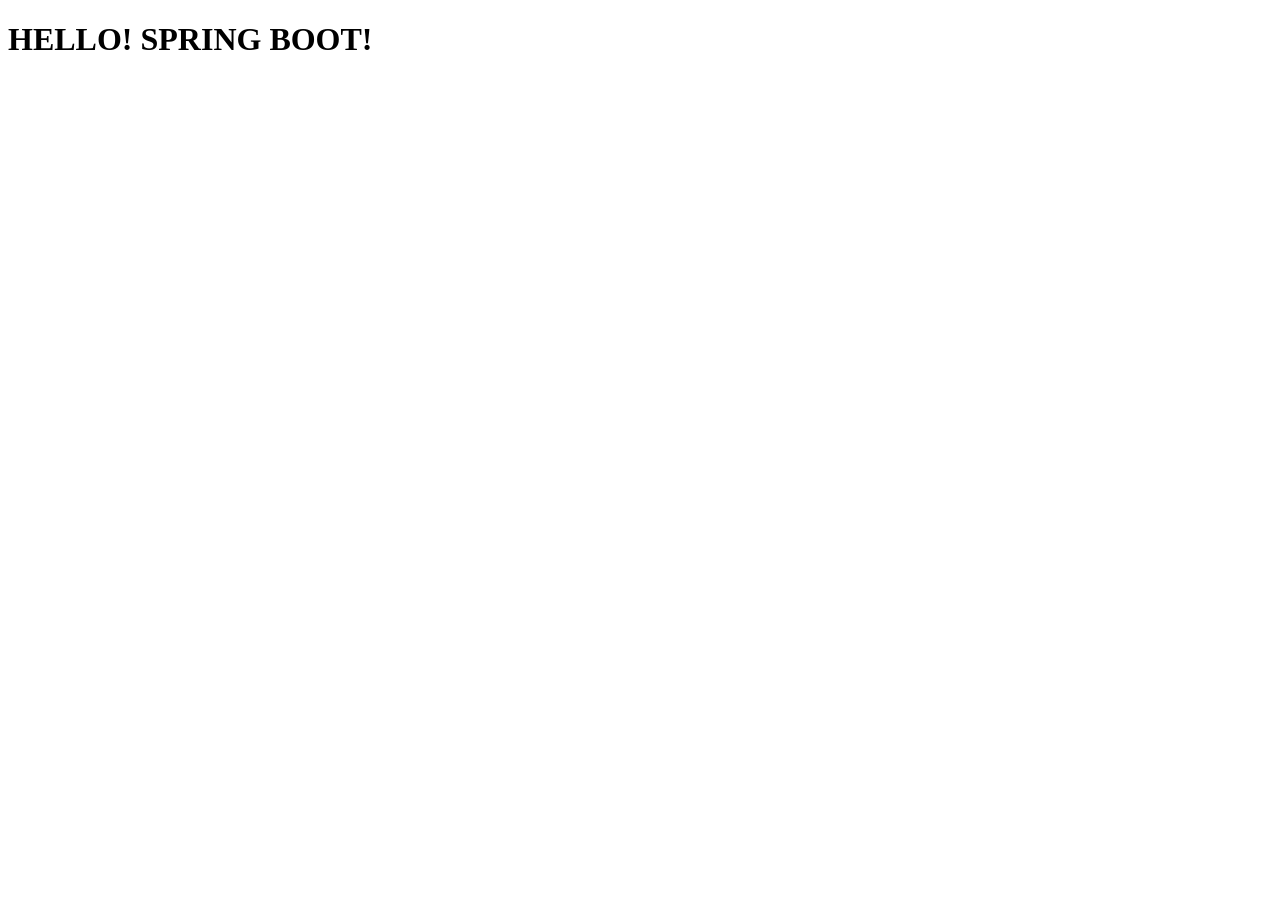
<file: src/main/resources/templates/index.html>
<!DOCTYPE html>
<html xmlns:th="http://www.thymeleaf.org"
	  xmlns:layout="http://www.ultraq.net.nz/thymeleaf/layout"
	  layout:decorate="~{layout/default}">
	<head>
	</head>
	
	<th:block layout:fragment="customContent">
		<h1>HELLO! SPRING BOOT!</h1>
	</th:block>
	
	<th:block layout:fragment="customJsFile">
	</th:block>
	
	<th:block layout:fragment="customJs">
	</th:block>
</html>
</file>
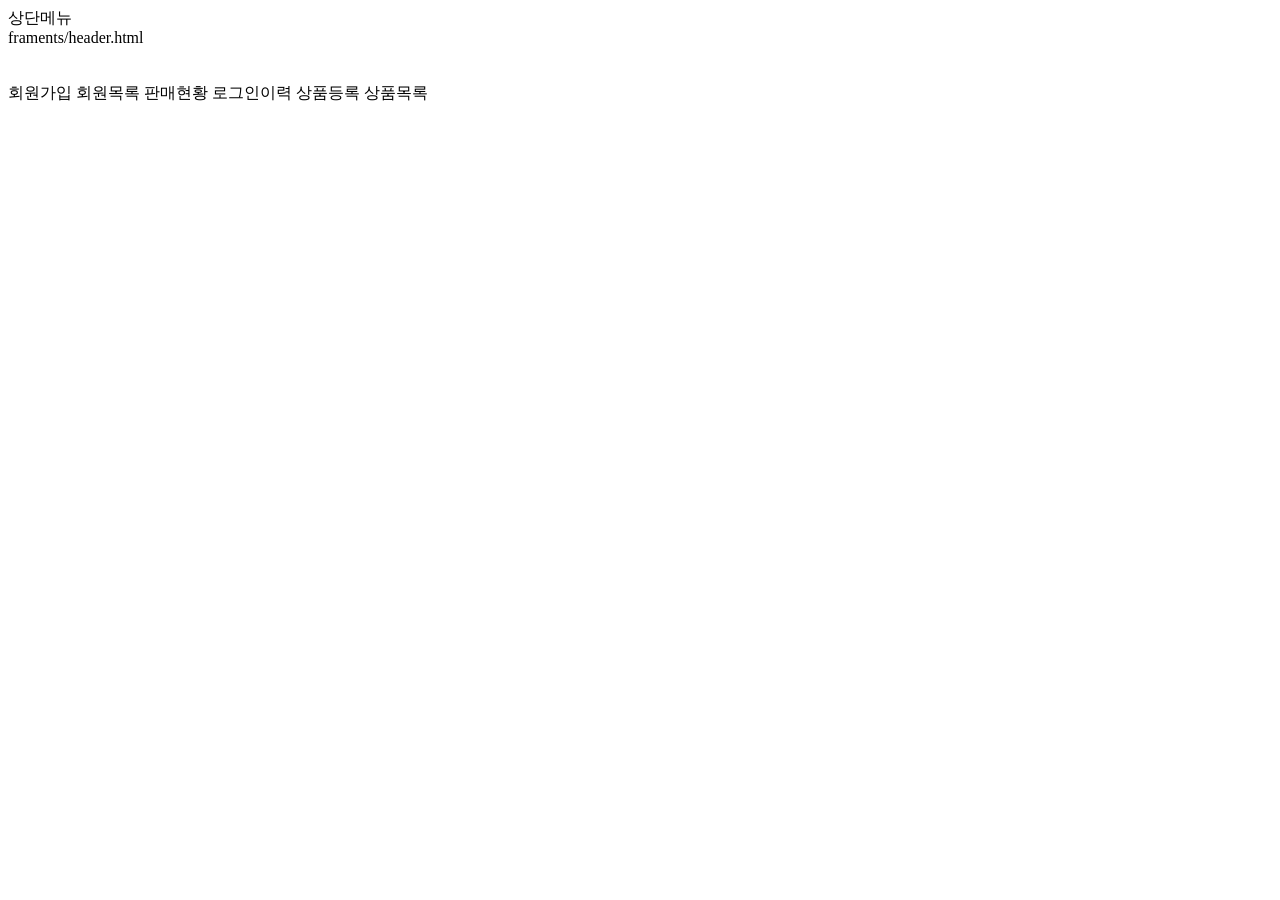
<file: src/main/resources/templates/fragments/header.html>
<!DOCTYPE html>
<html xmlns:th="http://www.thymeleaf.org">
	<div id="header" th:fragment="headerFragment">
		상단메뉴<br>
		framents/header.html<br><br><br>
		<a th:href="@{/member/addMember}">회원가입</a>
		<a th:href="@{/member/memberList}">회원목록</a>
		<a th:href="@{/member/sellerList}">판매현황</a>
		<a th:href="@{/member/loginHistory}">로그인이력</a>
		<a th:href="@{/goods/addGoods}">상품등록</a>
		<a th:href="@{/goods/goodsList}">상품목록</a>
	</div>
</html>
</file>
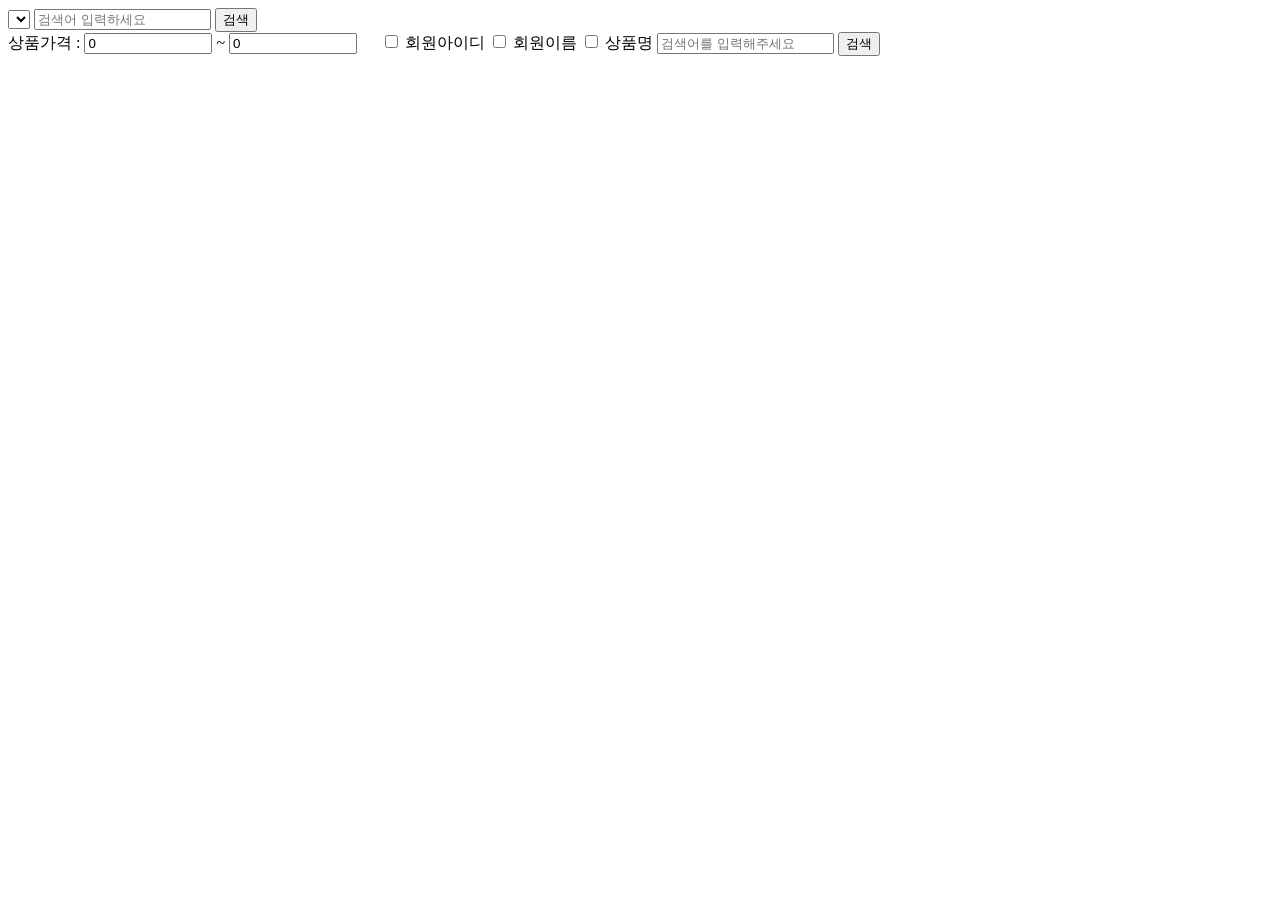
<file: src/main/resources/templates/fragments/search.html>
<!DOCTYPE html>
<html xmlns:th="http://www.thymeleaf.org">
    <div id="search" th:fragment="searchFragment(cateList)">
        <select id="searchKey">
            <option th:if="${cateList} != null"
                    th:each="l : ${cateList}"
                    th:value="${l.searchKey}"
                    th:text="${l.searchText}">
            </option>
            <!--/*
            <option value="memberId">회원아이디</option>
            <option value="memberNaem">회원이름</option>
            <option value="memberAddr">회원주소</option>
            */-->
        </select>
        <input type="text" id="searchValue" placeholder="검색어 입력하세요"/>
        <button type="button" id="searchBtn">검색</button>
    </div>
    <div id="search" th:fragment="searchMultiFragment">
        상품가격 :
        <input type="number" class="goodsPrice" id="minPrice" min="0" value="0" style="width:120px;"/> ~
        <input type="number" class="goodsPrice" id="maxPrice" min="0" value="0" style="width:120px; margin-right: 20px;"/>
        <input type="checkbox" class="searchKey" value="memberId"/> 회원아이디
        <input type="checkbox" class="searchKey" value="memberName"/> 회원이름
        <input type="checkbox" class="searchKey" value="goodsName"/> 상품명
        <input type="text" id="searchValue" placeholder="검색어를 입력해주세요"/>
        <button type="button" id="searchMultiBtn">검색</button>
    </div>
</html>
</file>
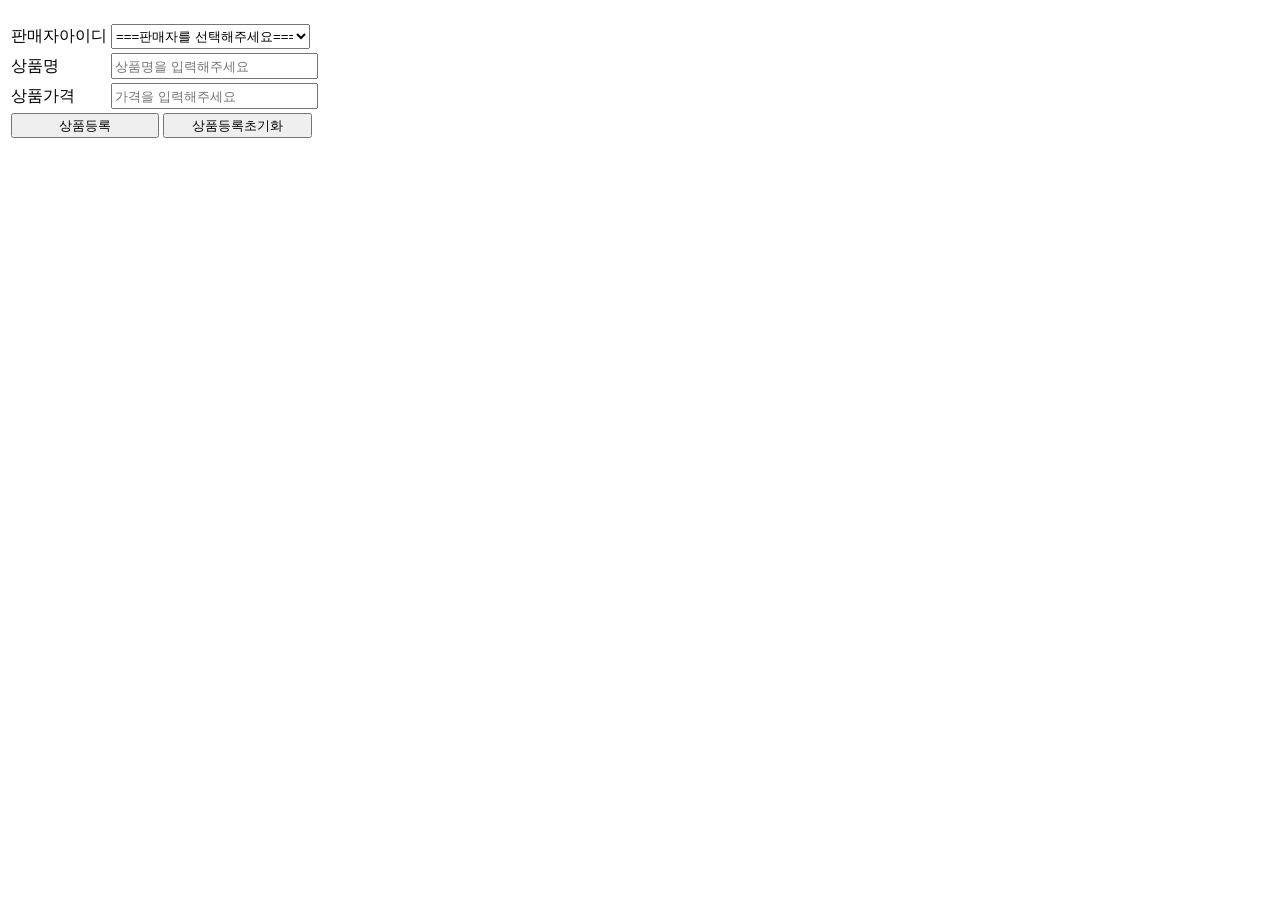
<file: src/main/resources/templates/admin/goods/addGoods.html>
<!DOCTYPE html>
<html xmlns:th="http://www.thymeleaf.org"
	  xmlns:layout="http://www.ultraq.net.nz/thymeleaf/layout"
	  layout:decorate="~{layout/default}">
	<head>
		<style>
			input {
				width : 98%;
				height: 20px;
			}
			tbody button{
				width: 98%;
				height: 25px;
			}
			tbody select {
				width: 98%;
				height: 25px;
				text-align: center;
			}
			tfoot button {
				width: 49%;
				height: 25px;
			}
		</style>
	</head>
	
	<th:block layout:fragment="customContent">
		<h1 th:text="${title}"></h1>
		<form id="addGoodsForm" th:action="@{/goods/addGoods}" method="post">
			<table>
				<tbody>
					<tr>
						<td>
							<label for="sellerId">판매자아이디</label>
						</td>
						<td>
							<select id="sellerId" name="goodsSellerId">
								<option value="">===판매자를 선택해주세요===</option>
								<option th:if="${sellerList != null}"
										th:each="l : ${sellerList}"
										th:value="${l.memberId}"
										th:text="|${l.memberId} :::: ${l.memberName}|"
								></option>

							</select>
						</td>
					</tr>
					<tr>
						<td>
							<label for="goodsName">상품명</label>
						</td>
						<td colspan="2">
							<input type="text" id="goodsName" name="goodsName" placeholder="상품명을 입력해주세요"/>
						</td>
					</tr>
					<tr>
						<td>
							<label for="goodsPrice">상품가격</label>
						</td>
						<td colspan="2">
							<input type="number" id="goodsPrice" name="goodsPrice" placeholder="가격을 입력해주세요"/>
						</td>
					</tr>
				</tbody>
				<tfoot>
					<tr>
						<td colspan="2">
							<button type="button" id="addBtn">상품등록</button>
							<button type="reset" id="resetBtn">상품등록초기화</button>
						</td>
					</tr>
				</tfoot>
			</table>
		</form>
	</th:block>
	
	<th:block layout:fragment="customJsFile">
		<script th:src="@{/js/jquery-3.7.1.js}"></script>
	</th:block>
	
	<th:block layout:fragment="customJs">
		<script>
			// 상품등록
			$('#addBtn').click(function (){
				let isSubmit = true;

				$('#addGoodsForm input,#addGoodsForm select').each((idx,element) => {
					const id = element.id;
					const value = element.value;
					if(!value){
						alert('필수입력 항목입니다.');
						$(element).focus();
						isSubmit = false;
						return false;
					}
				});
				if(isSubmit) $('#addGoodsForm').submit();

			})
		</script>
	</th:block>
</html>
</file>
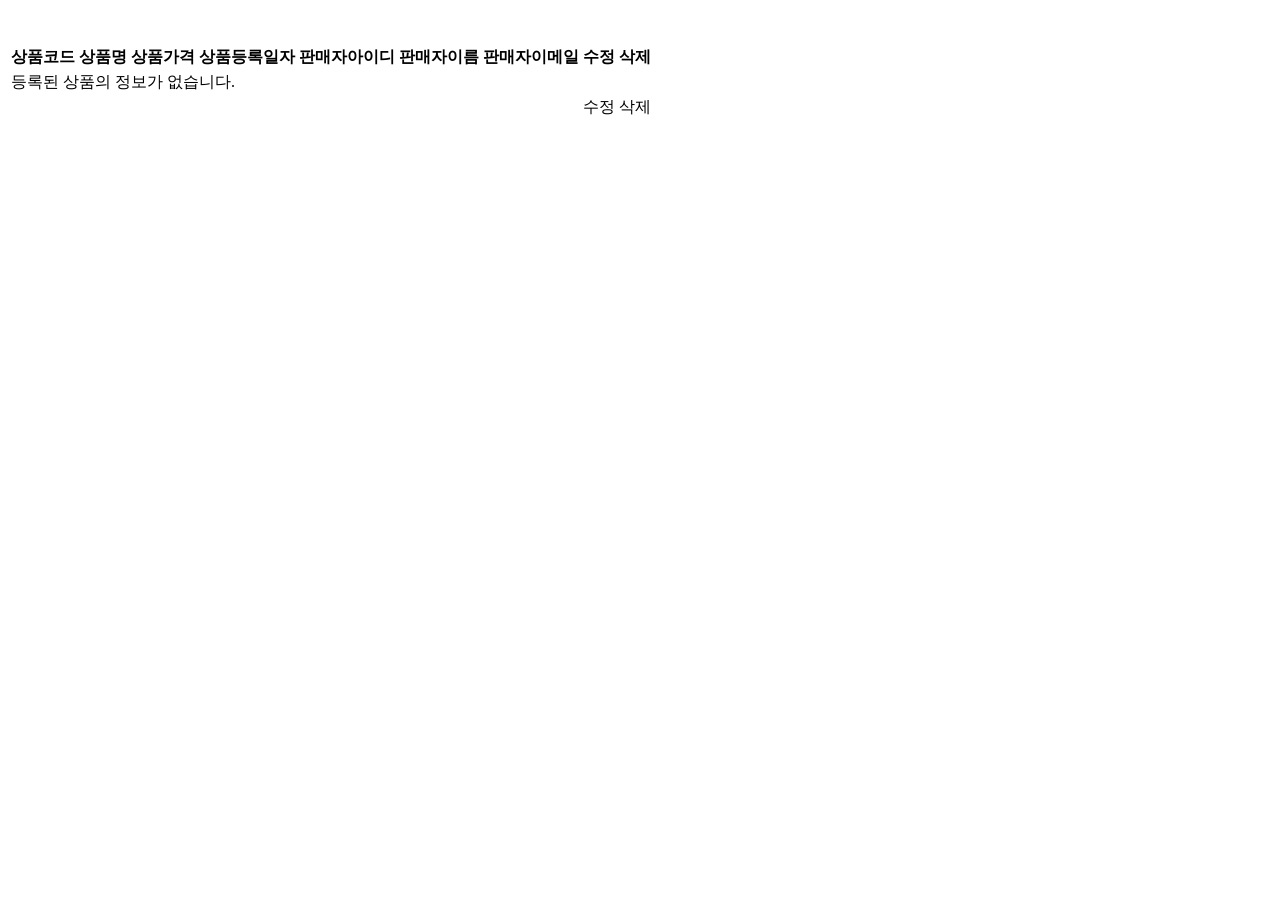
<file: src/main/resources/templates/admin/goods/goodsList.html>
<!DOCTYPE html>
<html xmlns:th="http://www.thymeleaf.org"
	  xmlns:layout="http://www.ultraq.net.nz/thymeleaf/layout"
	  layout:decorate="~{layout/default}">
<!-- ~{layout/default} ==  src/main/resources/templates/layout/default.html -->
<head>
	<link rel="stylesheet" type="text/css" th:href="@{/css/table.css}">
</head>

<th:block layout:fragment="customContent">
	<div th:insert="~{fragments/search :: searchMultiFragment}"></div><br><br>
	<table>
		<thead>
		<tr>
			<th>상품코드</th>
			<th>상품명</th>
			<th>상품가격</th>
			<th>상품등록일자</th>
			<th>판매자아이디</th>
			<th>판매자이름</th>
			<th>판매자이메일</th>
			<th>수정</th>
			<th>삭제</th>
		</tr>
		</thead>
		<tbody>
		<tr th:unless="${goodsList != null}">
			<td colspan="9">등록된 상품의 정보가 없습니다.</td>
		</tr>
		<tr th:if="${goodsList != null}" th:each="l : ${goodsList}">
			<td th:text="${l.goodsCode}"></td>
			<td th:text="${l.goodsName}"></td>
			<td th:text="${l.goodsPrice}"></td>
			<td th:text="${l.goodsRegDate}"></td>
			<!-- association -->
			<th:block th:object="${l.sellerInfo}">
				<td th:text="*{memberId}"></td>
				<td th:text="*{memberName}"></td>
				<td th:text="*{memberEmail}"></td>
			</th:block>
			<td>
				<a th:href="@{#}">수정</a>
			</td>
			<td>
				<a th:href="@{#}">삭제</a>
			</td>
		</tr>
		</tbody>
	</table>
</th:block>

<th:block layout:fragment="customJsFile">
	<script th:src="@{/js/jquery-3.7.1.js}"></script>
</th:block>

<th:block layout:fragment="customJs">
	<script th:inline="javascript">
		const msg = [[${msg}]];
		if(msg) alert(msg);
		$('#searchMultiBtn').click(function(){
			const multiSearch = [];
			$('.searchKey:checked').each((idx, item) => {
				const searchObj = {
					'searchKey' : $(item).val(),
					'searchValue' : $('#searchValue').val()
				}
				multiSearch.push(searchObj)
			});

			let minPrice = Number($('#minPrice').val());
			let maxPrice = Number($('#maxPrice').val());

			if(minPrice > maxPrice){
				$('#minPrice').val(maxPrice);
				$('#maxPrice').val(minPrice);
				minPrice = Number($('#minPrice').val());
				maxPrice = Number($('#maxPrice').val());
			}

			if(maxPrice > 0){
				const priceObj = {
					searchKey : 'goodsPrice',
					searchValue : { minPrice, maxPrice }
				}
				multiSearch.push(priceObj);
			}

			console.log(multiSearch);
			if(multiSearch.length){
				const request = $.ajax({
					url : '/goods/searchList',
					method : 'POST',
					contentType: 'application/json; charset=utf-8',
					data : JSON.stringify(multiSearch),
					dataType : 'json'
				});
				request.done(data => {
					console.log(data)
				});
				request.fail( (jqXHR, textStatus, error) => {
					console.log(error)
				});
			}
		});
	</script>
</th:block>
</html>
</file>
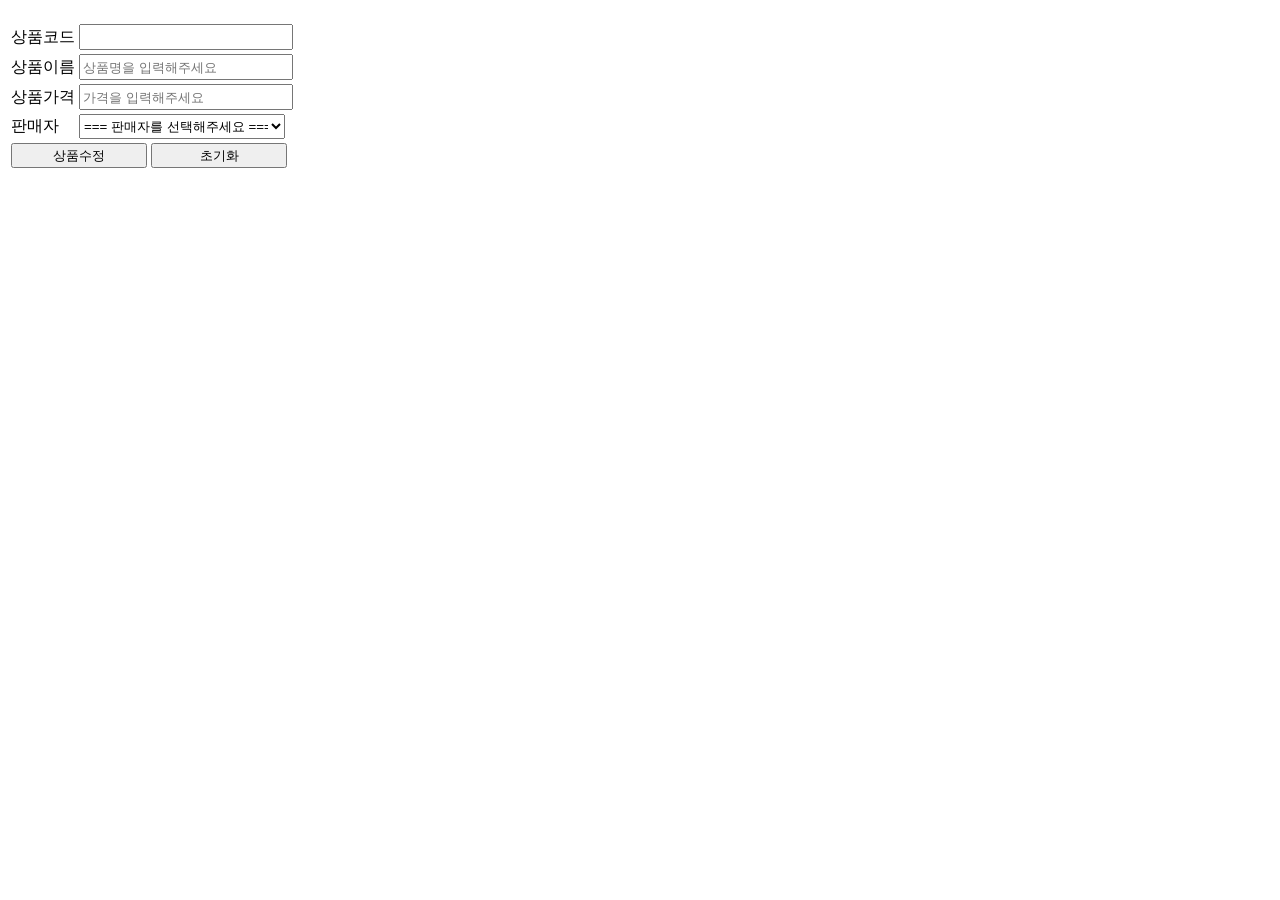
<file: src/main/resources/templates/admin/goods/modifyGoods.html>
<!DOCTYPE html>
<html xmlns:th="http://www.thymeleaf.org"
	  xmlns:layout="http://www.ultraq.net.nz/thymeleaf/layout"
	  layout:decorate="~{layout/default}">
	<head>
		<style>
			input {
				width : 98%;
				height: 20px;
			}
			tbody button{
				width: 98%;
				height: 25px;
			}
			tbody select {
				width: 98%;
				height: 25px;
				text-align: center;
			}
			tfoot button {
				width: 49%;
				height: 25px;
			}
		</style>
	</head>

	<th:block layout:fragment="customContent">
		<h1 th:text="${title}"></h1>
		<form id="modifyGoodsForm" th:action="@{/Goods/modifyGoods}" method="post">
			<table th:object="${goodsInfo}">
				<tbody>
					<tr>
						<td>
							<label for="goodsCode">상품코드</label>
						</td>
						<td>
							<input type="text" id="goodsCode" name="goodsCode" th:value="${goodsInfo.goodsCode}" readonly="readonly"/>
						</td>
					</tr>
					<tr>
						<td>
							<label for="goodsName">상품이름</label>
						</td>
						<td >
							<input type="text" id="goodsName" name="goodsName" th:value="${goodsInfo.goodsName}" placeholder="상품명을 입력해주세요"/>
						</td>
					</tr>
					<tr>
						<td>
							<label for="goodsPrice">상품가격</label>
						</td>
						<td >
							<input type="text" id="goodsPrice" name="goodsPrice" th:value="${goodsInfo.goodsPrice}" placeholder="가격을 입력해주세요"/>
						</td>
					</tr>
					<tr>
						<td>
							<label for="sellerId">판매자</label>
						</td>
						<td >
							<select id="sellerId" name="goodsSellerId" th:value="${sellerList}">
								<option value="0">=== 판매자를 선택해주세요 ===</option>
								<option th:if="${sellerList != null}"
										th:each="l : ${sellerList}"
										th:value="${l.memberId}"
										th:text="|${l.memberId} : ${l.memberName}|"
										th:selected="${l.memberId} == *{goodsSellerId}">

								</option>
							</select>
						</td>
					</tr>
				</tbody>
				<tfoot>
					<tr>
						<td colspan="2">
							<button type="submit" id="modifyBtn">상품수정</button>
							<button type="reset" id="resetBtn">초기화</button>
						</td>
					</tr>
				</tfoot>
			</table>
		</form>
	</th:block>

	<th:block layout:fragment="customJsFile">
		<script th:src="@{/js/jquery-3.7.1.js}"></script>
	</th:block>

	<th:block layout:fragment="customJs">

	</th:block>
</html>
</file>
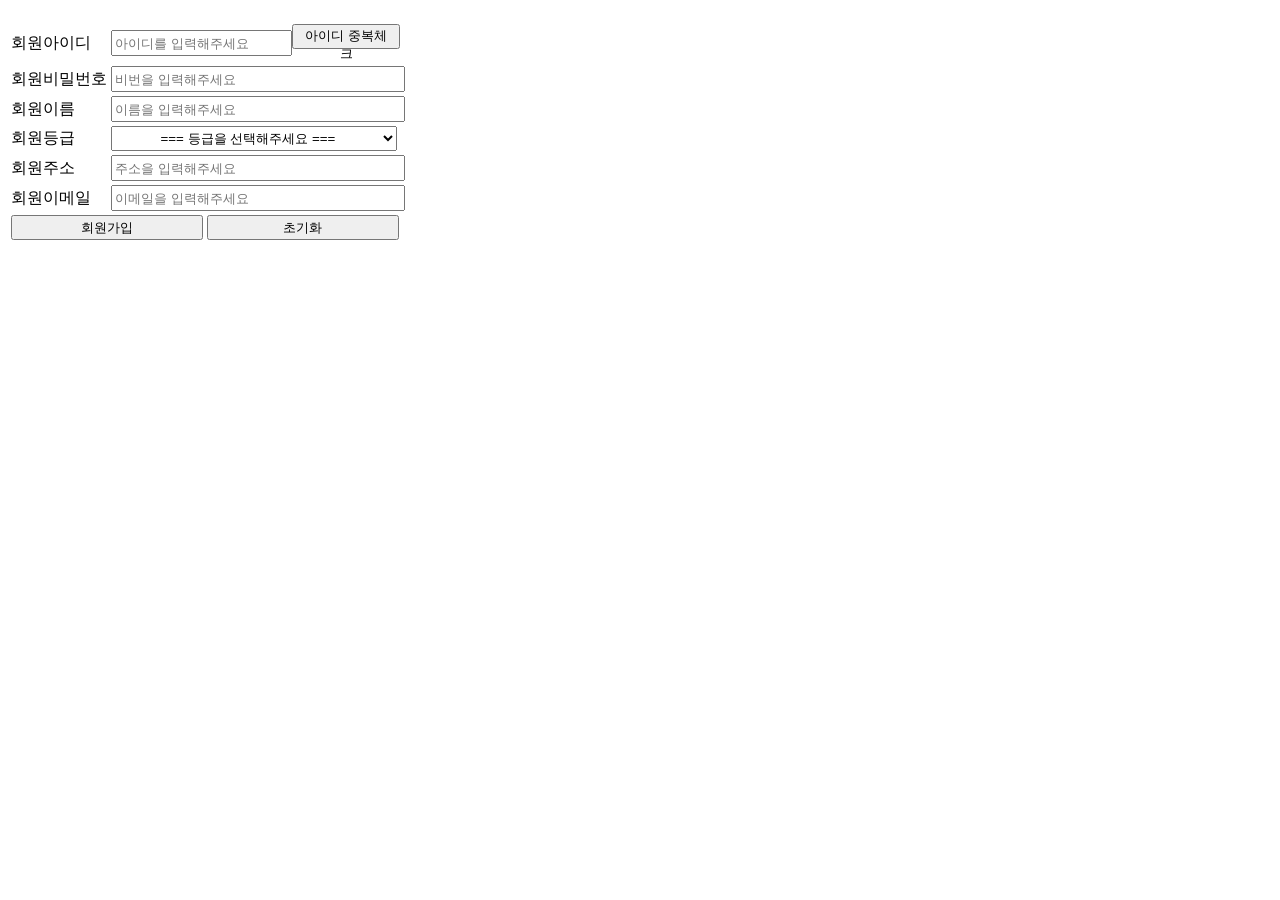
<file: src/main/resources/templates/admin/member/addMember.html>
<!DOCTYPE html>
<html xmlns:th="http://www.thymeleaf.org"
	  xmlns:layout="http://www.ultraq.net.nz/thymeleaf/layout"
	  layout:decorate="~{layout/default}">
	<head>
		<style>
			input {
				width : 98%;
				height: 20px;
			}
			tbody button{
				width: 98%;
				height: 25px;
			}
			tbody select {
				width: 98%;
				height: 25px;
				text-align: center;
			}
			tfoot button {
				width: 49%;
				height: 25px;
			}
		</style>
	</head>
	
	<th:block layout:fragment="customContent">
		<h1 th:text="${title}"></h1>
		<form id="addMemberForm" th:action="@{/member/addMember}" method="post">
			<table>
				<tbody>
					<tr>
						<td>
							<label for="memberId">회원아이디</label>
						</td>
						<td>
							<input type="text" id="memberId" name="memberId" placeholder="아이디를 입력해주세요"/>
						</td>
						<td>
							<button type="button" id="idCheck">아이디 중복체크</button>
						</td>
					</tr>
					<tr>
						<td>
							<label for="memberPw">회원비밀번호</label>
						</td>
						<td colspan="2">
							<input type="text" id="memberPw" name="memberPw" placeholder="비번을 입력해주세요"/>
						</td>
					</tr>
					<tr>
						<td>
							<label for="memberName">회원이름</label>
						</td>
						<td colspan="2">
							<input type="text" id="memberName" name="memberName" placeholder="이름을 입력해주세요"/>
						</td>
					</tr>
					<tr>
						<td>
							<label for="memberLevel">회원등급</label>
						</td>
						<td colspan="2">
							<select id="memberLevel" name="memberLevel">
								<option value="">=== 등급을 선택해주세요 ===</option>
								<option th:if="${levelList != null}"
										th:each="ml : ${levelList}"
										th:value="${ml.levelNum}"
										th:text="${ml.levelName}">

								</option>

<!--								<option value="1">관리자</option>-->
<!--								<option value="2">판매자</option>-->
<!--								<option value="3">구매자</option>-->
							</select>
						</td>
					</tr>
					<tr>
						<td>
							<label for="memberAddr">회원주소</label>
						</td>
						<td colspan="2">
							<input type="text" id="memberAddr" name="memberAddr" placeholder="주소을 입력해주세요"/>
						</td>
					</tr>
					<tr>
						<td>
							<label for="memberEmail">회원이메일</label>
						</td>
						<td colspan="2">
							<input type="text" id="memberEmail" name="memberEmail" placeholder="이메일을 입력해주세요"/>
						</td>
					</tr>
				</tbody>
				<tfoot>
					<tr>
						<td colspan="3">
							<button type="button" id="addBtn">회원가입</button>
							<button type="reset" id="resetBtn">초기화</button>
						</td>
					</tr>
				</tfoot>
			</table>
		</form>
	</th:block>
	
	<th:block layout:fragment="customJsFile">
		<script th:src="@{/js/jquery-3.7.1.js}"></script>
	</th:block>
	
	<th:block layout:fragment="customJs">
		<script>
			// 회원가입초기화 -> 회원가입 취소
			$('#resetBtn').click(e => {
				e.preventDefault();
				location.href = '/';
			})
			// 가입페이지 초기화
			$('#addMemberForm input').not('#memberId').prop('disabled',true);
			$('#addMemberForm select').prop('disabled',true);
			$('#addMemberForm button').not('#idCheck').prop('disabled',true);

			$('#memberId').change(function (){
				$('#addMemberForm input').not('#memberId').prop('disabled',true);
				$('#addMemberForm select').prop('disabled',true);
				$('#addMemberForm button').not('#idCheck').prop('disabled',true);
			});

			$('#idCheck').click(function(){
				const memberId = $('#memberId').val();
				if(!memberId){
					alert('회원아이디를 입력해주세요');
					$('#memberId').focus();
					return;
				}
				const request = $.ajax({
					url : '/member/idCheck',
					method : 'POST',
					data : {'memberId' : memberId},
					dataType : 'json'
				});
				request.done(response => {
					const isMember = response;

					$('#addMemberForm input').not('#memberId').prop('disabled',isMember);
					$('#addMemberForm select').prop('disabled',isMember);
					$('#addMemberForm button').not('#idCheck').prop('disabled',isMember);

					if(isMember){
						alert('회원가입을 할 수 없는 아이디입니다.');
						$('#memberId').val('');
						$('#memberId').focus;
					}
					console.log(response);
				});
				request.fail((jqXHR,textStatus,error)=>{
					console.log(jqXHR,textStatus,error);
				});
			});

			// 회원가입
			$('#addBtn').click(function (){
				let isSubmit = true;

				$('#addMemberForm input,#addMemberForm select').each((idx,element) => {
					const id = element.id;
					const value = element.value;
					if(!value){
						alert('필수입력 항목입니다.');
						$(element).focus();
						isSubmit = false;
						return false;
					}
				});
				if(isSubmit) $('#addMemberForm').submit();

			})
		</script>
	</th:block>
</html>
</file>
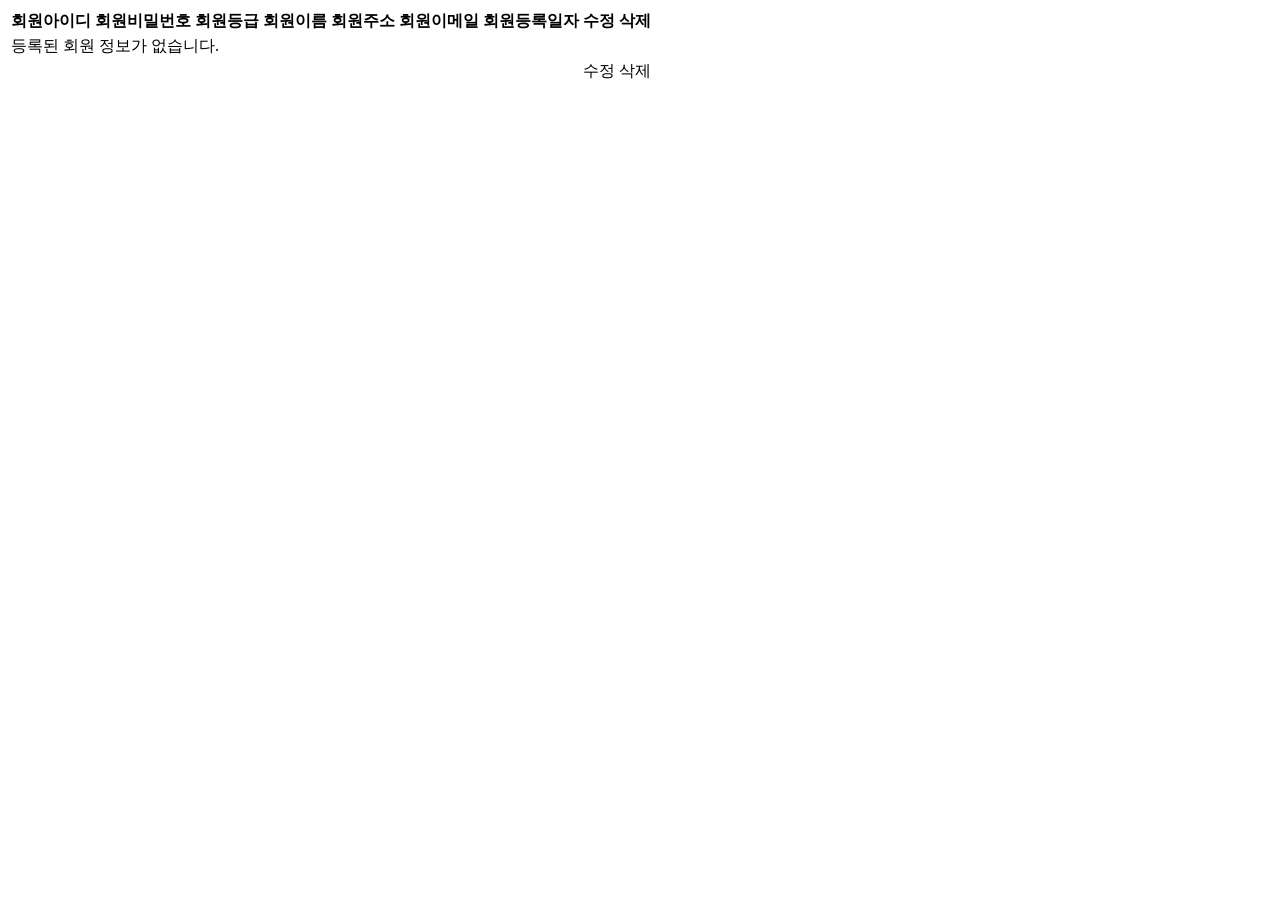
<file: src/main/resources/templates/admin/member/memberList.html>
<!DOCTYPE html>
<html xmlns:th="http://www.thymeleaf.org"
	  xmlns:layout="http://www.ultraq.net.nz/thymeleaf/layout"
	  layout:decorate="~{layout/default}">
	<head>
	</head>
	
	<th:block layout:fragment="customContent">
		<!-- /* th:insert는 조각(fragment)을 자식 태그로 추가하는 속성*/		-->
		<!-- /* th:replace는 조각(fragment)을 replace 속성을 선언한 해당 태그를 조각의 태그로 교체*/		-->
		<div th:insert="~{fragments/search :: searchFragment (${searchCate})}"></div>

		<table>
			<thead>
				<tr>
					<th>회원아이디</th>
					<th>회원비밀번호</th>
					<th>회원등급</th>
					<th>회원이름</th>
					<th>회원주소</th>
					<th>회원이메일</th>
					<th>회원등록일자</th>
					<th>수정</th>
					<th>삭제</th>
				</tr>
			</thead>
			<tbody id="tBody">
				<tr th:unless="${memberList != null}">
					<td colspan="7">등록된 회원 정보가 없습니다.</td>
				</tr>
				<tr th:if="${memberList != null}" th:each="l : ${memberList}">
					<td th:text="${l.memberId}"></td>
					<td th:text="${l.memberPw}"></td>
					<td th:text="${l.memberLevelName}"></td>
					<td th:text="${l.memberName}"></td>
					<td th:text="${l.memberAddr}"></td>
					<td th:text="${l.memberEmail}"></td>
					<td th:text="${l.memberRegDate}"></td>
					<td>
						<a th:href="@{/member/modifyMember(memberId=${l.memberId})}">수정</a>
					</td>
					<td>
						<a th:href="@{/member/removeMember(memberId=${l.memberId})}">삭제</a>
					</td>
				</tr>
			</tbody>
		</table>
	</th:block>
	
	<th:block layout:fragment="customJsFile">
		<script th:src="@{/js/jquery-3.7.1.js}"></script>
	</th:block>
	
	<th:block layout:fragment="customJs">
		<script th:inline="javascript">
			const msg = [[${msg}]];
			if(msg) alert(msg);

			$('#searchBtn').click(function(){
				//여기를 완성해야함
				const searchKey = $('#searchKey').val();
				const searchValue = $('#searchValue').val();
				const searchObj = {searchKey,searchValue};
				console.log(searchObj);
				const request = $.ajax({
					url : '/member/searchList',
					method : 'POST',
					contentType: 'application/json; charset=utf-8',
					data : JSON.stringify(searchObj),
					dataType : 'json'
				});
				request.done(function (data){
						const parseArr = data.map(item => {
						const memberId = item.memberId;
						const memberPw = item.memberPw;
						const memberLevelName = item.memberLevelName;
						const memberName = item.memberName;
						const memberAddr = item.memberAddr;
						const memberEmail = item.memberEmail;
						const memberRegDate = item.memberRegDate;
						return { memberId,
							memberPw,
							memberLevelName,
							memberName,
							memberAddr,
							memberEmail,
							memberRegDate }
					});

					$('#tBody').empty();
					parseArr.forEach(item => {
						const $tr = $('<tr></tr>');
						for(const key in item){
							const $td = $('<td></td>').text(`${item[key]}`);
							$tr.append($td);
						}

						const $modifyA = $('<a></a>', { 'href' : `/member/modifyMember?memberId=${item.memberId}`});
						$modifyA.text('수정');
						const $removeA = $('<a></a>', { 'href' : `/member/removeMember?memberId=${item.memberId}`});
						$removeA.text('삭제');
						const $modifyTd = $('<td></td>').append($modifyA);
						const $removeTd = $('<td></td>').append($removeA);

						$tr.append($modifyTd, $removeTd);
						$('#tBody').append($tr);
					})
				});
				request.fail(function (jqXHR, textStatus, error){
					console.log(error);
				});
			});
		</script>
	</th:block>
</html>
</file>
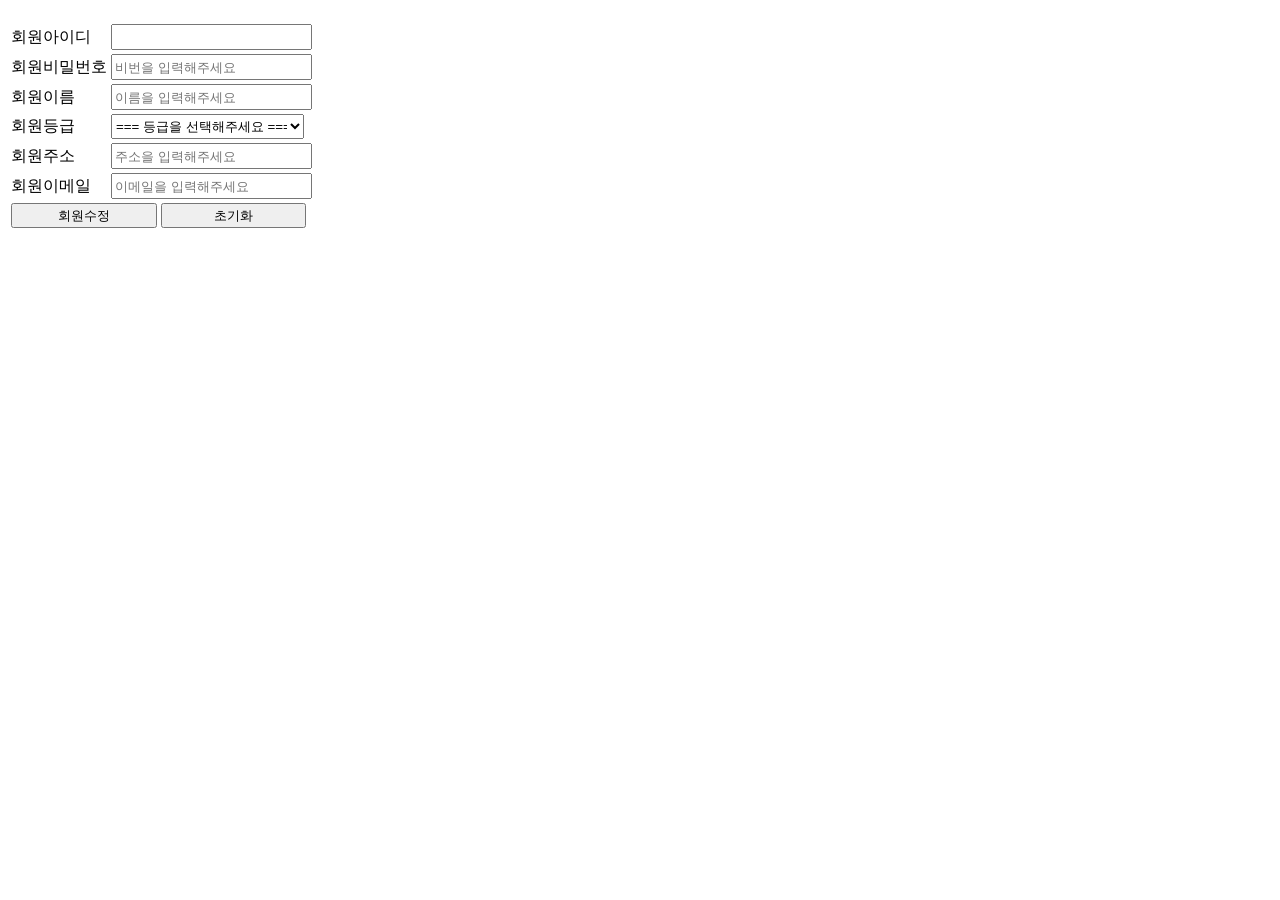
<file: src/main/resources/templates/admin/member/modifyMember.html>
<!DOCTYPE html>
<html xmlns:th="http://www.thymeleaf.org"
	  xmlns:layout="http://www.ultraq.net.nz/thymeleaf/layout"
	  layout:decorate="~{layout/default}">
	<head>
		<style>
			input {
				width : 98%;
				height: 20px;
			}
			tbody button{
				width: 98%;
				height: 25px;
			}
			tbody select {
				width: 98%;
				height: 25px;
				text-align: center;
			}
			tfoot button {
				width: 49%;
				height: 25px;
			}
		</style>
	</head>
	
	<th:block layout:fragment="customContent">
		<h1 th:text="${title}"></h1>
		<form id="modifyMemberForm" th:action="@{/member/modifyMember}" method="post">
			<table th:object="${memberInfo}">
				<tbody>
					<tr>
						<td>
							<label for="memberId">회원아이디</label>
						</td>
						<td>
							<input type="text" id="memberId" name="memberId" th:value="${memberInfo.memberId}" readonly="readonly"/>
						</td>
					</tr>
					<tr>
						<td>
							<label for="memberPw">회원비밀번호</label>
						</td>
						<td >
							<input type="text" id="memberPw" name="memberPw" th:value="*{memberPw}" placeholder="비번을 입력해주세요"/>
						</td>
					</tr>
					<tr>
						<td>
							<label for="memberName">회원이름</label>
						</td>
						<td >
							<input type="text" id="memberName" name="memberName" th:value="*{memberName}" placeholder="이름을 입력해주세요"/>
						</td>
					</tr>
					<tr>
						<td>
							<label for="memberLevel">회원등급</label>
						</td>
						<td >
							<select id="memberLevel" name="memberLevel" th:value="*{memberLevel}">
								<option value="0">=== 등급을 선택해주세요 ===</option>
								<option th:if="${levelList != null}"
										th:each="ml : ${levelList}"
										th:value="${ml.levelNum}"
										th:text="${ml.levelName}"
										th:selected="${ml.levelNum} == *{memberLevel}">

								</option>
							</select>
						</td>
					</tr>
					<tr>
						<td>
							<label for="memberAddr">회원주소</label>
						</td>
						<td >
							<input type="text" id="memberAddr" name="memberAddr" th:value="*{memberAddr}" placeholder="주소을 입력해주세요"/>
						</td>
					</tr>
					<tr>
						<td>
							<label for="memberEmail">회원이메일</label>
						</td>
						<td>
							<input type="text" id="memberEmail" name="memberEmail"  th:value="*{memberEmail}" placeholder="이메일을 입력해주세요"/>
						</td>
					</tr>
				</tbody>
				<tfoot>
					<tr>
						<td colspan="2">
							<button type="submit" id="modifyBtn">회원수정</button>
							<button type="reset" id="resetBtn">초기화</button>
						</td>
					</tr>
				</tfoot>
			</table>
		</form>
	</th:block>
	
	<th:block layout:fragment="customJsFile">
		<script th:src="@{/js/jquery-3.7.1.js}"></script>
	</th:block>
	
	<th:block layout:fragment="customJs">

	</th:block>
</html>
</file>
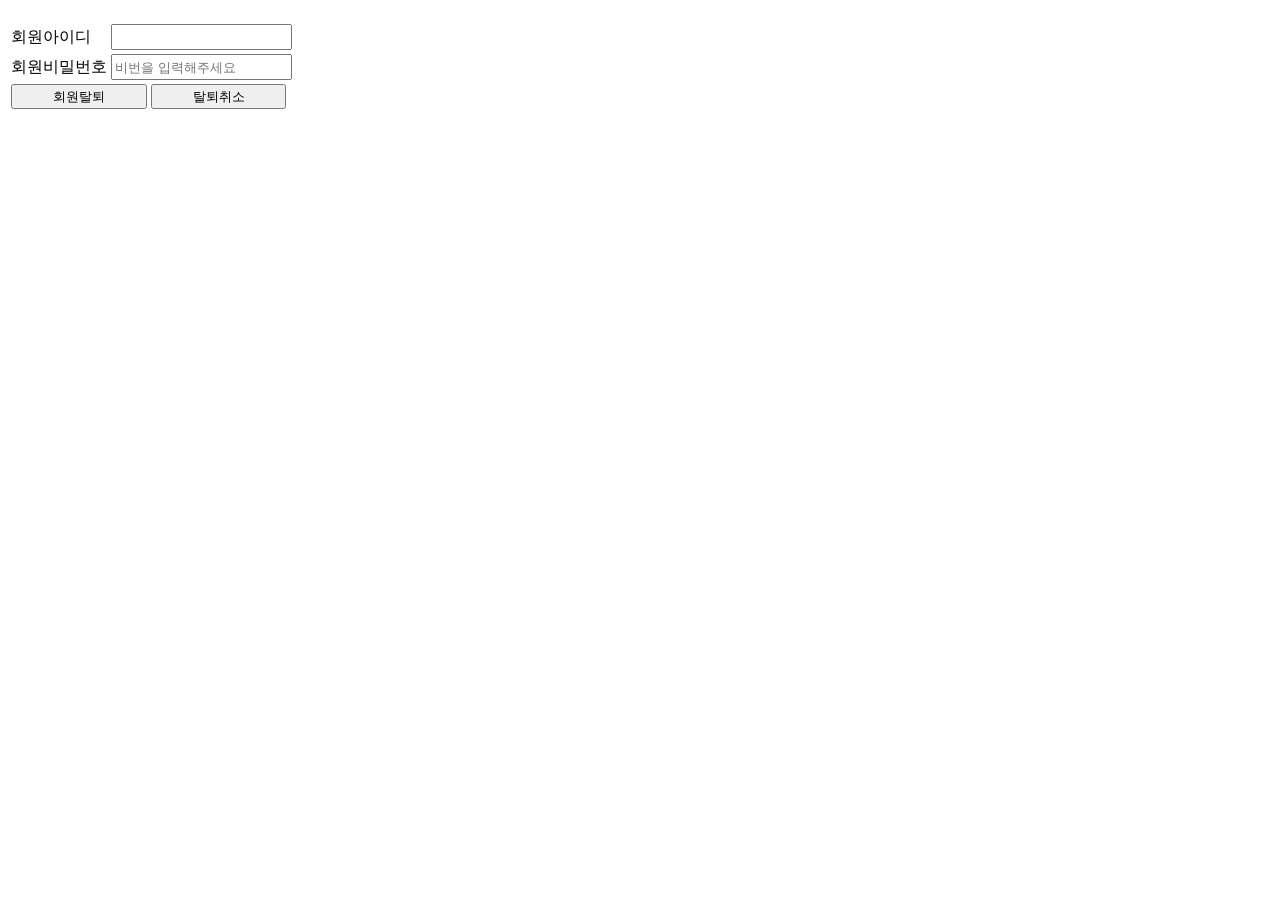
<file: src/main/resources/templates/admin/member/removeMember.html>
<!DOCTYPE html>
<html xmlns:th="http://www.thymeleaf.org"
	  xmlns:layout="http://www.ultraq.net.nz/thymeleaf/layout"
	  layout:decorate="~{layout/default}">
	<head>
		<style>
			input {
				width : 98%;
				height: 20px;
			}
			tbody button{
				width: 98%;
				height: 25px;
			}
			tbody select {
				width: 98%;
				height: 25px;
				text-align: center;
			}
			tfoot button {
				width: 49%;
				height: 25px;
			}
		</style>
	</head>
	
	<th:block layout:fragment="customContent">
		<h1 th:text="${title}"></h1>
		<form id="removeMemberForm" th:action="@{/member/removeMember}" method="post">
			<table>
				<tbody>
					<tr>
						<td>
							<label for="memberId">회원아이디</label>
						</td>
						<td>
							<input type="text" id="memberId" name="memberId" th:value="${memberId}" readonly="readonly"/>
						</td>
					</tr>
					<tr>
						<td>
							<label for="memberPw">회원비밀번호</label>
						</td>
						<td colspan="2">
							<input type="text" id="memberPw" name="memberPw" placeholder="비번을 입력해주세요"/>
						</td>
					</tr>
				</tbody>
				<tfoot>
					<tr>
						<td colspan="3">
							<button type="button" id="removeBtn">회원탈퇴</button>
							<button type="reset" id="resetBtn">탈퇴취소</button>
						</td>
					</tr>
				</tfoot>
			</table>
		</form>
	</th:block>
	
	<th:block layout:fragment="customJsFile">
		<script th:src="@{/js/jquery-3.7.1.js}"></script>
	</th:block>
	
	<th:block layout:fragment="customJs">
		<script th:inline="javascript">
			const msg = [[${msg}]];
			if(msg) alert(msg);
			// 회원탈퇴취소
			$('#resetBtn').click(e => {
				e.preventDefault();
				location.href = '/';
			});

			//회원탈퇴
			$('#removeBtn').click(function (){
				const memberPw = $('#memberPw').val();
				if(!memberPw){
					alert('비밀번호를 입력해주세요');
					$('#memberPw').focus();
					return ;
				}
				$('#removeMemberForm').submit();
			})




		</script>
	</th:block>
</html>
</file>
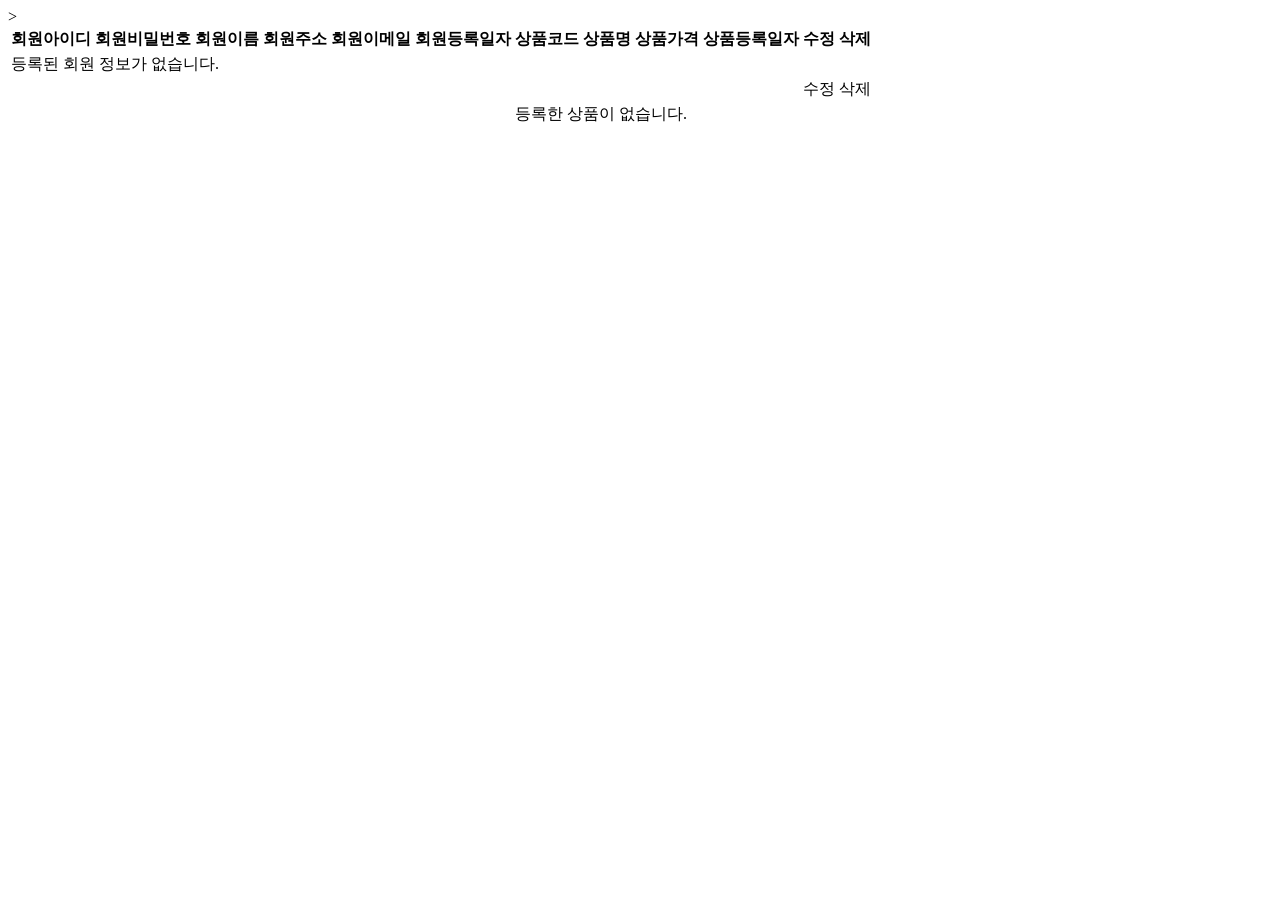
<file: src/main/resources/templates/admin/member/sellerList.html>
<!DOCTYPE html>
<html xmlns:th="http://www.thymeleaf.org"
	  xmlns:layout="http://www.ultraq.net.nz/thymeleaf/layout"
	  layout:decorate="~{layout/default}">
	<head>
	</head>
	
	<th:block layout:fragment="customContent">
		<table>
			<thead>
				<tr>
					<th>회원아이디</th>
					<th>회원비밀번호</th>
					<th>회원이름</th>
					<th>회원주소</th>
					<th>회원이메일</th>
					<th>회원등록일자</th>
					<th>상품코드</th>
					<th>상품명</th>
					<th>상품가격</th>
					<th>상품등록일자</th>
					<th>수정</th>
					<th>삭제</th>
				</tr>
			</thead>
			<tbody>
				<tr th:unless="${sellerList != null}">
					<td colspan="12">등록된 회원 정보가 없습니다.</td>
				</tr>
				<th:block th:if="${sellerList != null}" th:each="l : ${sellerList}">
					<th:block th:unless="${#lists.isEmpty(l.goodsList)}"
							  th:each="gl, status : ${l.goodsList}">
						<tr>
								<td th:if="${status.first}" th:rowspan="${status.size}" th:text="${l.memberId}"></td>
								<td th:if="${status.first}" th:rowspan="${status.size}" th:text="${l.memberPw}"></td>
								<td th:if="${status.first}" th:rowspan="${status.size}" th:text="${l.memberName}"></td>
								<td th:if="${status.first}" th:rowspan="${status.size}" th:text="${l.memberAddr}"></td>
								<td th:if="${status.first}" th:rowspan="${status.size}" th:text="${l.memberEmail}"></td>
								<td th:if="${status.first}" th:rowspan="${status.size}" th:text="${l.memberRegDate}"></td>
								<td th:text="${gl.goodsCode}"></td>
								<td  th:text="${gl.goodsName}"></td>
								<td th:text="${gl.goodsPrice}"></td>
								<td th:text="${gl.goodsRegDate}"></td>
								<td>
									<a th:href="@{#}">수정</a>
								</td>
								<td>
									<a th:href="@{#}">삭제</a>
								</td>
						</tr>
							</th:block>
							<th:block th:if="${#lists.isEmpty(l.goodsList)}">
								<td th:text="${l.memberId}"></td>
								<td th:text="${l.memberPw}"></td>
								<td th:text="${l.memberName}"></td>
								<td th:text="${l.memberAddr}"></td>
								<td th:text="${l.memberEmail}"></td>
								<td th:text="${l.memberRegDate}"></td>
								<td colspan="6">등록한 상품이 없습니다.</td>
							</th:block>



				</th:block>>
			</tbody>
		</table>
	</th:block>
	
	<th:block layout:fragment="customJsFile">
	</th:block>
	
	<th:block layout:fragment="customJs">
		<script th:inline="javascript">
			const msg = [[${msg}]];
			if(msg) alert(msg);
		</script>
	</th:block>
</html>
</file>
